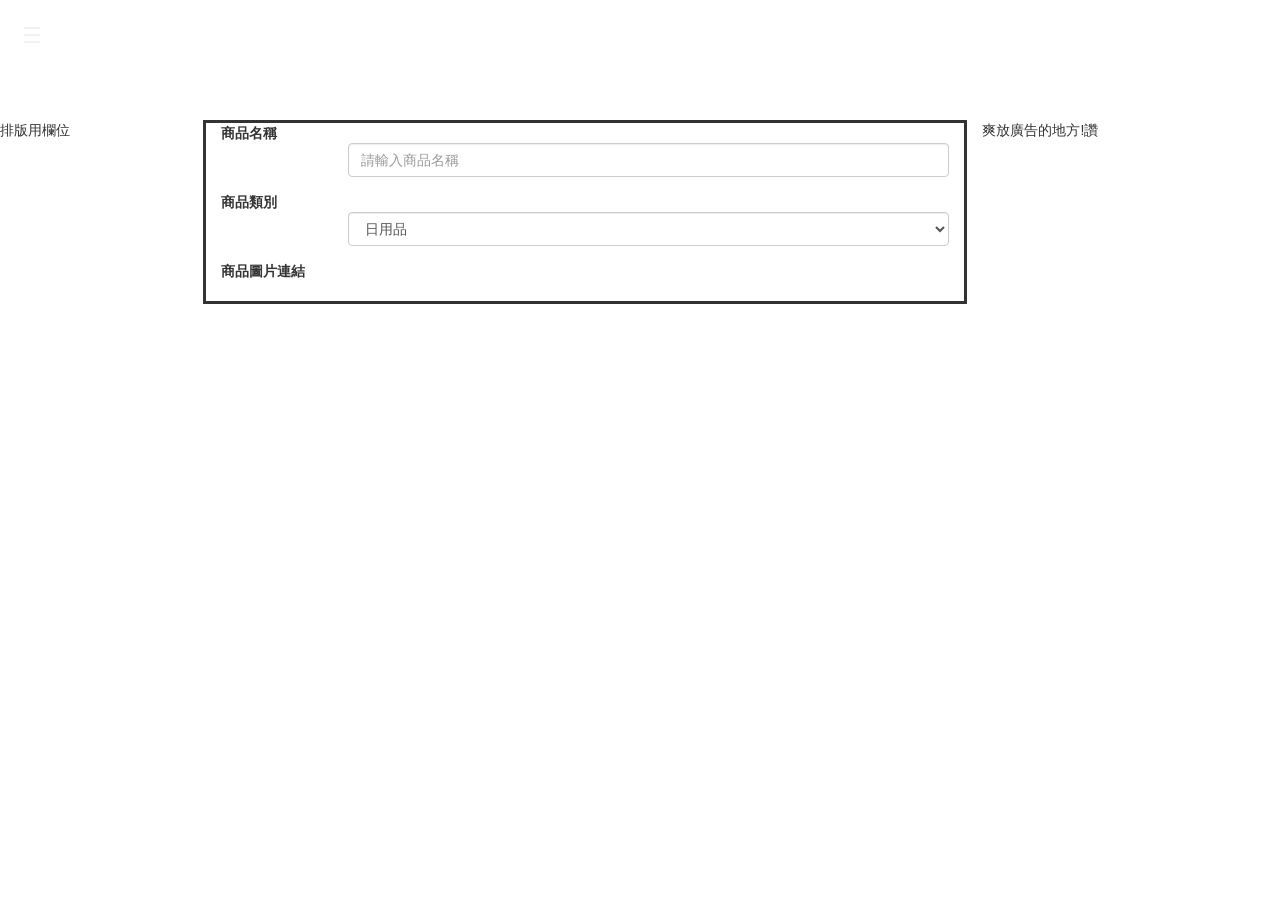
<file: index_2.html>
<!DOCTYPE html>
<html>
<head>
  <meta charset="utf-8">
  <meta name="viewport" content="width=device-width, initial-scale=1">
  <title>物品刊登</title>
  <link rel="stylesheet" href="css/style.css">
  <link rel="stylesheet" href="css/style_itempost.css">
  <link rel="stylesheet" href="css/bootstrap.min.css">
  <link rel="stylesheet" href="css/bootstrap-theme.min.css">
  <script src="js/jquery-3.1.1.js" ></script>
  <script src="js/jQery.js"></script>
  <script src="js/bootstrap.min.js"></script>
</head>
<body>
  <div id="mySidenav" class="sidenav">
    <a href="javascript:void(0)" class="closebtn" onclick="closeNav()">&times;</a>
    <a href="index.html">1515</a>
    <a href="index_1.html">Our Team</a>
    <a href="index_2.html">新增物品</a>
    <a>Q and A</a>
  </div>
  <span class="opennav" onclick="openNav()"> &#9776;</span>
</body>
<br><br><br><br><br><br>
<div class="row">
  <div class="col-xs-2">
  排版用欄位
  </div>
  <div class="col-xs-7 frame">
    <form>
      <div class="form-group row">
        <label  class="col-xs-2 col-form-label">商品名稱</label><br>
        <div class="col-xs-10">
          <input class="form-control" type="text" placeholder="請輸入商品名稱" id="ItemName">
        </div>
      </div>
      <div class="form-group row">
        <label class="col-xs-2 col-form-label" >商品類別</label><br>
        <div class="col-xs-10">
          <select class="form-control" name="ItemCategory">
            <option value="necessities">日用品</option>
            <option value="foods">食物</option>
            <option value="books">書籍或雜誌</option>
            <option value="others">其他</option>
          </select>
        </div>
      </div>
      <div class="form-group row">
        <label  class="col-xs-2 col-form-label">商品圖片連結</label><br>
      </div>
    </form>
  </div>
  <div class="col-xs-3">
    爽放廣告的地方!讚
  </div>
</div>
</html>
</file>
<file: css/style.css>
#abgne_float_ad {
  display: none;
  position: absolute;
}
#abgne_float_ad img {
  border: none;
}

body {
  cursor:url('https://raw.githubusercontent.com/hbd1019/1019/master/1476854874114..cur'),url('https://raw.githubusercontent.com/hbd1019/1019/master/2016-07-21_01-26-27.ico'),auto;
  margin:0;
  font-family: "Open Sans", sans-serif;
  width: 100%;
}
a{
  text-decoration:none;
}
a:hover{
  text-decoration:underline;
  /*background-color: #BEBEBE;*/
}
input{
  font-size: 30px;
  top:85px;
  left:600px;
}
.small{
  position:absolute;
  background: #d0d0d0; 
  top:0px;
  left:-5px;
  height:40px;
  width:1550px;
  opacity:0.5;
  z-index:-2;
}
.column{
  position:absolute;
  background: 	#FFFF93; 
  top:180px;
  left:50px;
  height:500px;
  width:300px;
  opacity:0.5;
  z-index:-2;

}
.bottom{
  position:absolute;
  background:	#000000; 
  top:700px;
  left:-5px;
  height:80px;
  width:1550px;

  z-index:-2;

}
.top{
  color:#7B7B7B;
  position:absolute;
  top:13px;
  opacity:1;
  z-index:-1;
}
#home{
  color:#7B7B7B;
  left:1270px;
}
#about{
  color:#7B7B7B;
  left:1330px;
}
#qa{
  color:#7B7B7B;
  left:1410px;
}
.tt{
  position:absolute;
  top:-10px;
  left:50px;
  font-size: 50px;
}
#text{
  position:absolute;
  top:500px;
  left:-5px;
}
#search-box {
  width: 400px;
  background: #E6E6E6 no-repeat 1px 1px;
  padding: 1px 1px 3px 22px;
}
#search{
  position:absolute;
  top:85px;
  left:550px;
  height:40px;
  width:40px;
  
}
.ph{
  position:absolute;
  top:180px;
  left:600px;
  height:400px;
  width:600px;
  z-index:-2;
}
.button1 {
  position:absolute;
  top:630px;
  left:775px;
  padding: 7px 7px;
  margin: 4px 10px;
  border-radius:999px; 
  border:2px DarkSalmon double;
  display:inline-block;
  background-color: burlywood;
}
.button2 {
  position:absolute;
  top:630px;
  left:800px;
  padding: 7px 7px;
  margin: 4px 10px;
  border-radius:999px;
  border:2px DarkSalmon double;
  display:inline-block;
  background-color:white;
}
.button3 {
  position:absolute;
  top:630px;
  left:825px;
  padding: 7px 7px;
  margin: 4px 10px;
  border-radius:999px;
  border:2px DarkSalmon double;
  display:inline-block;
  background-color:white;
}
.button4 {
  position:absolute;
  top:630px;
  left:850px;
  padding: 7px 7px;
  margin: 4px 10px;
  border-radius:999px;
  border:2px DarkSalmon double;
  display:inline-block;
  background-color:white;
}
.button5 {
  position:absolute;
  top:630px;
  left:875px;
  padding: 7px 7px;
  margin: 4px 10px;
  border-radius:999px;
  border:2px DarkSalmon double;
  display:inline-block;
  background-color:white;
}
.title{
  color:#7B7B7B;
  position:absolute;
  top: 60px;
  left:350px;
  font-family:cursive;
  font-size: 80px;
  opacity:1;
  z-index:-1;
}
#A{
  color:	#EAC100;
  top:49px;
  left:285px;
  font-size: 100px;
}
#S{
  color:	#000000;
  top:65px;
  left:580px;
  font-size: 100px;
}
.photo{
  position:absolute;
  height:300px;
  width:300px;
  z-index:-2;
}
.context{
  position:absolute;
  top:350px;
  left:800px;
  z-index:-2;
  font-family:cursive;
}
#num1{
  top:250px;
  left:450px;
}
#num11{
  top:350px;
}
#num2{
  top:600px;
  left:450px;
}
#num22{
  top:700px;
}
#num3{
  top:950px;
  left:450px;
}
#num33{
  top:1050px;
}
#num4{
  top:1300px;
  left:450px;
}
#num44{
  top:1400px;
}

#num5{
  top:1650px;
  left:450px;
}
#num55{
  top:1750px;
}

.opennav{
    font-size:22px;
    cursor:pointer;
    position:fixed;
    left:22px;
    top:20px;
    color:rgb(220, 220, 220,0.4);
}

.sidenav{
    height:100%;
    width:0;
    z-index:2;
    position:fixed;
    left:0;
    top:0;
    overflow-x:hidden;
    transition:0.4s;
    padding-top: 60px;
    background-color:#2f383f;
}

.sidenav a{
    padding:8px 8px 8px 32px;
    text-decoration:none;
    font-size:25px;
    color:#979c9f;
    transition:0.6s;
    display:block;
    font-family:sans-serif;
}

.sidenav a:hover, .offcanvas a:focus{
    color:gray;
}

.sidenav .closebtn {
    position: absolute;
    top: 0;
    right: 25px;
    font-size: 36px;
    margin-left: 50px;
}

@media screen and (max-height: 450px) {
  .sidenav {padding-top: 15px;}
  .sidenav a {font-size: 18px;}
}

#main {
    transition: margin-left .5s;
    padding: 16px;
}

.blueberry { margin: 0 auto; }
.blueberry .slides {
	display: block;
	position: relative;
	overflow: hidden;
}
.blueberry .slides li {
	position: absolute;
	top: 200px;
	left:100px;
  overflow: hidden;
}
.blueberry .slides li img {
	display: block;
	width: 100%;
	max-width: none;
}
.blueberry .slides li.active { display: block; position: relative; }
.blueberry .crop li img { width: auto; }

.blueberry .pager {
	height: 0;
	text-align: center;
}
.blueberry .pager li { display: inline-block; }
.blueberry .pager li a,
.blueberry .pager li a span {
	display: block;
	height: 4px;
	width: 4px;
}
.blueberry .pager li a {
	padding: 18px 8px;
	-webkit-border-radius: 6px;
	-moz-border-radius: 6px;
	-o-border-radius: 6px;
	-ms-border-radius: 6px;
	-khtml-border-radius: 6px;
	border-radius: 6px;

}
.blueberry .pager li a span {
	overflow: hidden;
	background: #c0c0c0;
	text-indent: -9999px;
	-webkit-border-radius: 2px;
	-moz-border-radius: 2px;
	-o-border-radius: 2px;
	-ms-border-radius: 2px;
	-khtml-border-radius: 2px;
	border-radius: 2px;

}
.blueberry .pager li.active a span { background: #404040; }

footer{
    display:block;
    background:white;
    position:relative;
    height:60px;
    margin-top:0;
    bottom:0;
    width:100%;
    margin:0;
    padding:10px;
    background-color:#d0d0d0;
}
</file>
<file: css/style_itempost.css>
.frame{
	border-style: solid;
	padding-right: 150px;

}
</file>
